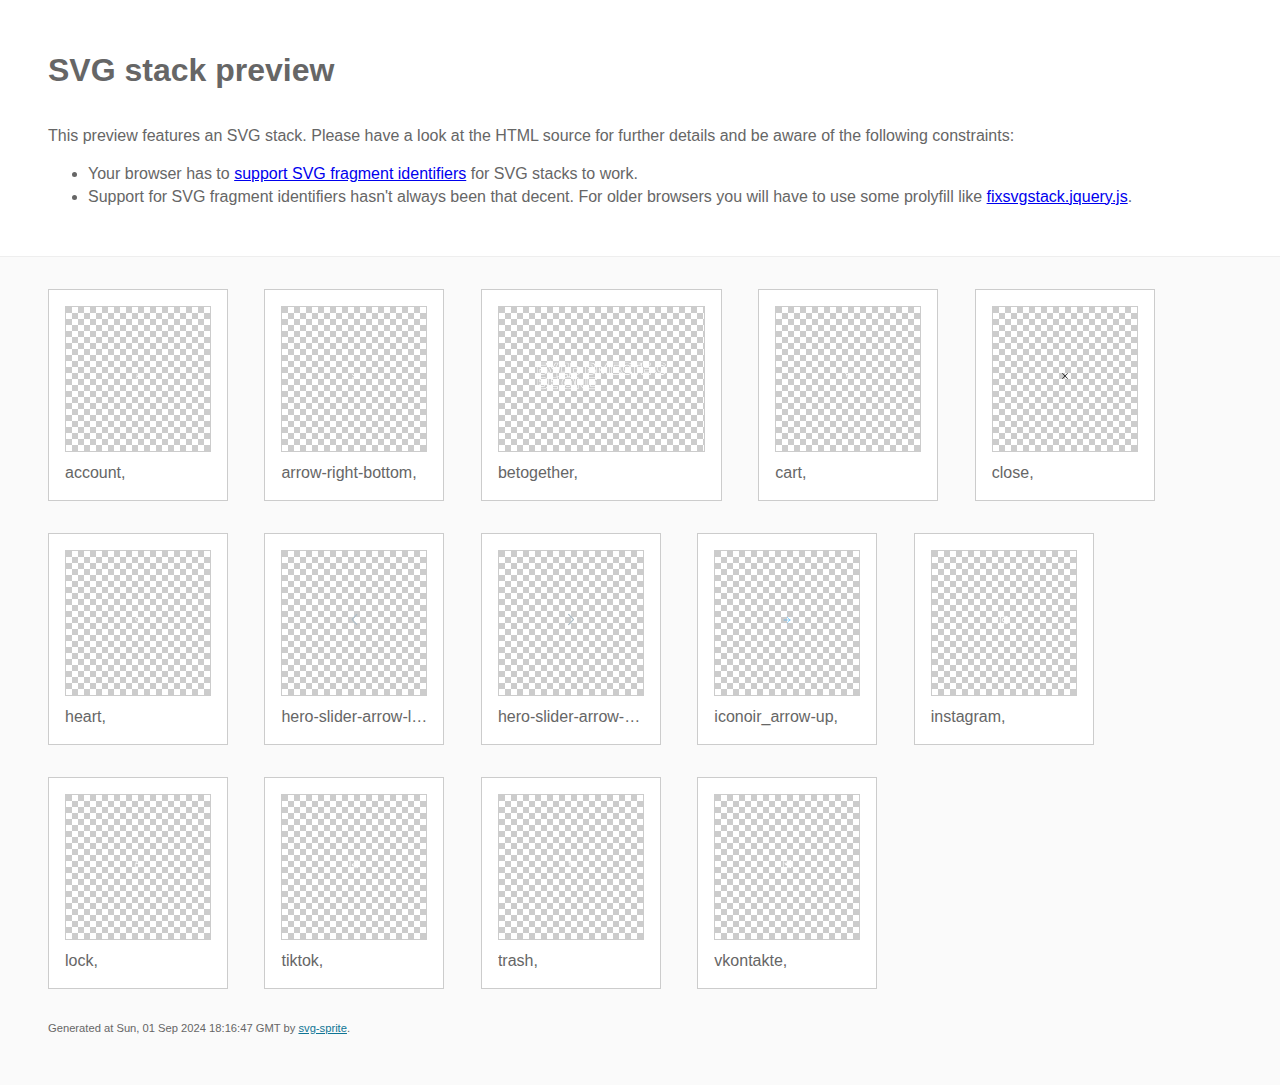
<file: img/svgsprite/stack/sprite.stack.html>
<!doctype html>
<html lang="en">
    <head>
        <meta charset="utf-8">
        <title>SVG stack preview | svg-sprite</title>
        <style>
            body {
                padding: 0;
                margin: 0;
                color: #666;
                background: #fafafa;
                font-family: Arial, Helvetica, sans-serif;
                font-size: 1em;
                line-height: 1.4;
            }

            header {
                display: block;
                padding: 3em 3em 2em;
                background-color: #fff;
            }

            header p {
                margin: 2em 0 0;
            }

            section {
                border-top: 1px solid #eee;
                padding: 2em 3em 0;
            }

            section ul {
                margin: 0;
                padding: 0;
            }

            section li {
                display: inline-block;
                background-color: #fff;
                position: relative;
                margin: 0 2em 2em 0;
                vertical-align: top;
                border: 1px solid #ccc;
                padding: 1em 1em 3em;
                cursor: default;
            }

            .icon-box {
                margin: 0;
                width: 144px;
                height: 144px;
                position: relative;
                background: #ccc url("data:image/svg+xml,%3Csvg xmlns='http://www.w3.org/2000/svg' width='12' height='12'%3E%3Cpath fill='%23fff' d='M6 0h6v6H6zM0 6h6v6H0z'/%3E%3C/svg%3E") top left repeat;
                border: 1px solid #ccc;
                display: table-cell;
                vertical-align: middle;
                text-align: center;
            }

            .icon {
                display: inline-block;
            }

            h1 {
                margin-top: 0;
            }

            h2 {
                margin: 0;
                padding: 0;
                font-size: 1em;
                font-weight: 400;
                white-space: nowrap;
                overflow: hidden;
                text-overflow: ellipsis;
                position: absolute;
                left: 1em;
                right: 1em;
                bottom: 1em;
            }

            footer {
                display: block;
                margin: 0;
                padding: 0 3em 3em;
            }

            footer p {
                margin: 0;
                font-size: .7em;
            }

            footer a {
                color: #0f7595;
                margin-left: 0;
            }
        </style>

<!--
Sprite shape dimensions
====================================================================================================
You will need to set the sprite shape dimensions via CSS when you use them as stack SVGs, otherwise
they would become a huge 100% in size. You may use the following dimension classes for doing so.
They might well be outsourced to an external stylesheet of course.
-->

<style>
 .svg-account-dims { width: 16px; height: 18px; }
 .svg-arrow-right-bottom-dims { width: 18px; height: 20px; }
 .svg-betogether-dims { width: 205px; height: 42px; }
 .svg-cart-dims { width: 21px; height: 20px; }
 .svg-close-dims { width: 36px; height: 36px; }
 .svg-heart-dims { width: 21px; height: 20px; }
 .svg-hero-slider-arrow-left-dims { width: 35px; height: 67px; }
 .svg-hero-slider-arrow-right-dims { width: 36px; height: 67px; }
 .svg-iconoir_arrow-up-dims { width: 24px; height: 24px; }
 .svg-instagram-dims { width: 26px; height: 26px; }
 .svg-lock-dims { width: 22px; height: 22px; }
 .svg-tiktok-dims { width: 26px; height: 26px; }
 .svg-trash-dims { width: 18px; height: 19px; }
 .svg-vkontakte-dims { width: 26px; height: 26px; }
</style>

<!--
====================================================================================================
-->

    </head>
    <body>
        <header>
            <h1>SVG stack preview</h1>
            <p>This preview features an SVG stack. Please have a look at the HTML source for further details and be aware of the following constraints:</p>
            <ul>
                <li>Your browser has to <a href="https://caniuse.com/svg-fragment" target="_blank" rel="noopener noreferrer">support SVG fragment identifiers</a> for SVG stacks to work.</li>
                <li>Support for SVG fragment identifiers hasn't always been that decent. For older browsers you will have to use some prolyfill like <a href="https://github.com/preciousforever/SVG-Stacker/blob/master/fixsvgstack.jquery.js" target="_blank" rel="noopener noreferrer">fixsvgstack.jquery.js</a>.</li>
            </ul>
        </header>
        <section>

<!--
SVG stack
====================================================================================================
These SVG images make use of fragment identifiers (IDs) to reference certain portions of the
external sprite. By default, all shapes inside the sprite are hidden by CSS. The `:target` pseudo
selector is used to show the very shape that is referenced by the fragment identifier.
-->

            <ul>

             <li title="account">
                    <div class="icon-box">
                        <img src="svg/sprite.stack.svg#account" class="svg-account-dims" alt="account">
                    </div>
                    <h2>account, </h2>
                </li>
             <li title="arrow-right-bottom">
                    <div class="icon-box">
                        <img src="svg/sprite.stack.svg#arrow-right-bottom" class="svg-arrow-right-bottom-dims" alt="arrow-right-bottom">
                    </div>
                    <h2>arrow-right-bottom, </h2>
                </li>
             <li title="betogether">
                    <div class="icon-box">
                        <img src="svg/sprite.stack.svg#betogether" class="svg-betogether-dims" alt="betogether">
                    </div>
                    <h2>betogether, </h2>
                </li>
             <li title="cart">
                    <div class="icon-box">
                        <img src="svg/sprite.stack.svg#cart" class="svg-cart-dims" alt="cart">
                    </div>
                    <h2>cart, </h2>
                </li>
             <li title="close">
                    <div class="icon-box">
                        <img src="svg/sprite.stack.svg#close" class="svg-close-dims" alt="close">
                    </div>
                    <h2>close, </h2>
                </li>
             <li title="heart">
                    <div class="icon-box">
                        <img src="svg/sprite.stack.svg#heart" class="svg-heart-dims" alt="heart">
                    </div>
                    <h2>heart, </h2>
                </li>
             <li title="hero-slider-arrow-left">
                    <div class="icon-box">
                        <img src="svg/sprite.stack.svg#hero-slider-arrow-left" class="svg-hero-slider-arrow-left-dims" alt="hero-slider-arrow-left">
                    </div>
                    <h2>hero-slider-arrow-left, </h2>
                </li>
             <li title="hero-slider-arrow-right">
                    <div class="icon-box">
                        <img src="svg/sprite.stack.svg#hero-slider-arrow-right" class="svg-hero-slider-arrow-right-dims" alt="hero-slider-arrow-right">
                    </div>
                    <h2>hero-slider-arrow-right, </h2>
                </li>
             <li title="iconoir_arrow-up">
                    <div class="icon-box">
                        <img src="svg/sprite.stack.svg#iconoir_arrow-up" class="svg-iconoir_arrow-up-dims" alt="iconoir_arrow-up">
                    </div>
                    <h2>iconoir_arrow-up, </h2>
                </li>
             <li title="instagram">
                    <div class="icon-box">
                        <img src="svg/sprite.stack.svg#instagram" class="svg-instagram-dims" alt="instagram">
                    </div>
                    <h2>instagram, </h2>
                </li>
             <li title="lock">
                    <div class="icon-box">
                        <img src="svg/sprite.stack.svg#lock" class="svg-lock-dims" alt="lock">
                    </div>
                    <h2>lock, </h2>
                </li>
             <li title="tiktok">
                    <div class="icon-box">
                        <img src="svg/sprite.stack.svg#tiktok" class="svg-tiktok-dims" alt="tiktok">
                    </div>
                    <h2>tiktok, </h2>
                </li>
             <li title="trash">
                    <div class="icon-box">
                        <img src="svg/sprite.stack.svg#trash" class="svg-trash-dims" alt="trash">
                    </div>
                    <h2>trash, </h2>
                </li>
             <li title="vkontakte">
                    <div class="icon-box">
                        <img src="svg/sprite.stack.svg#vkontakte" class="svg-vkontakte-dims" alt="vkontakte">
                    </div>
                    <h2>vkontakte, </h2>
                </li>
         </ul>

<!--
====================================================================================================
-->

        </section>
        <footer>
            <p>Generated at Sun, 01 Sep 2024 18:16:47 GMT by <a href="https://github.com/svg-sprite/svg-sprite" target="_blank" rel="noopener noreferrer">svg-sprite</a>.</p>
        </footer>
    </body>
</html>
</file>
